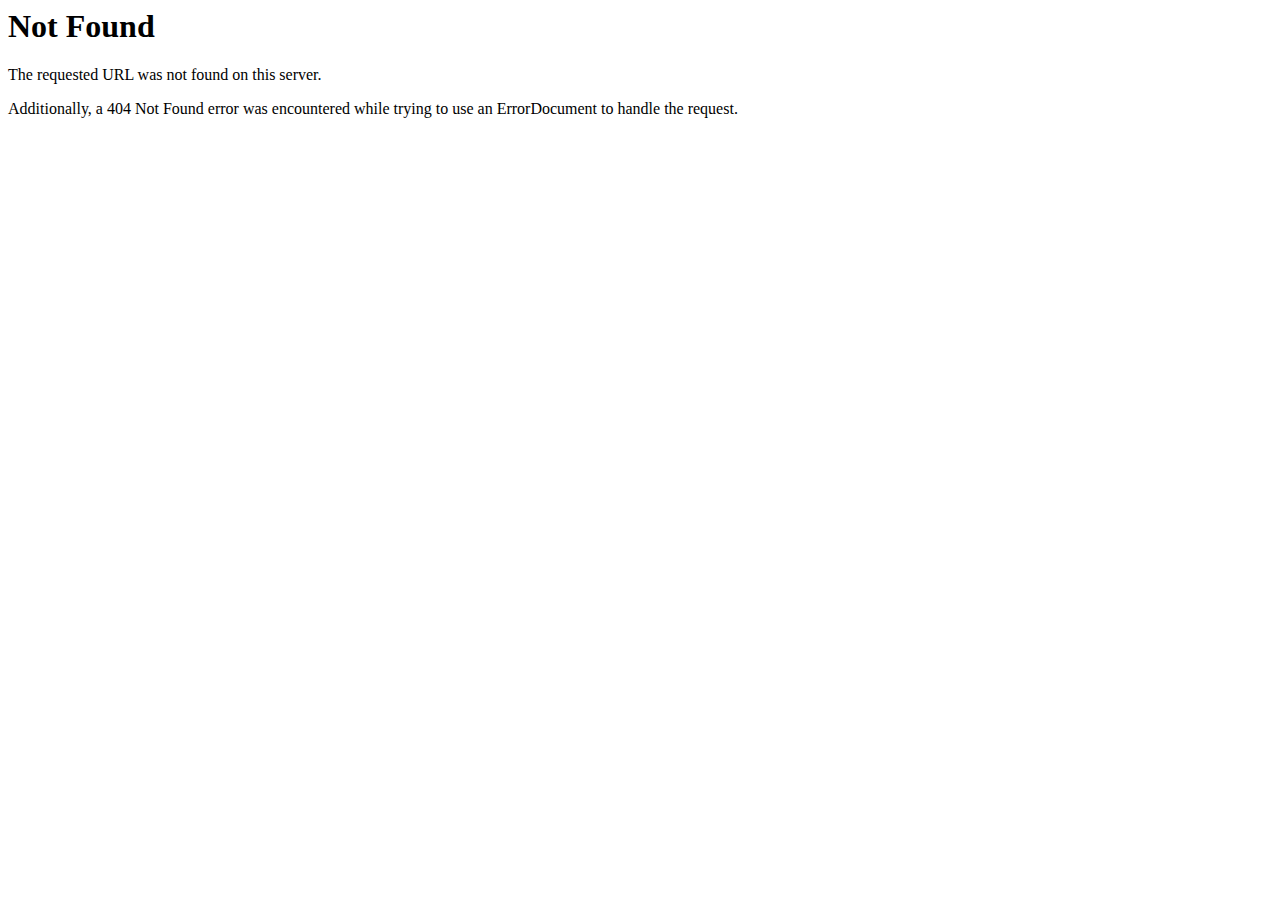
<file: 1/index.html>
<html><head>
<title>404 Not Found</title>
</head><body>
<h1>Not Found</h1>
<p>The requested URL was not found on this server.</p>
<p>Additionally, a 404 Not Found
error was encountered while trying to use an ErrorDocument to handle the request.</p>

</body></html>
</file>
